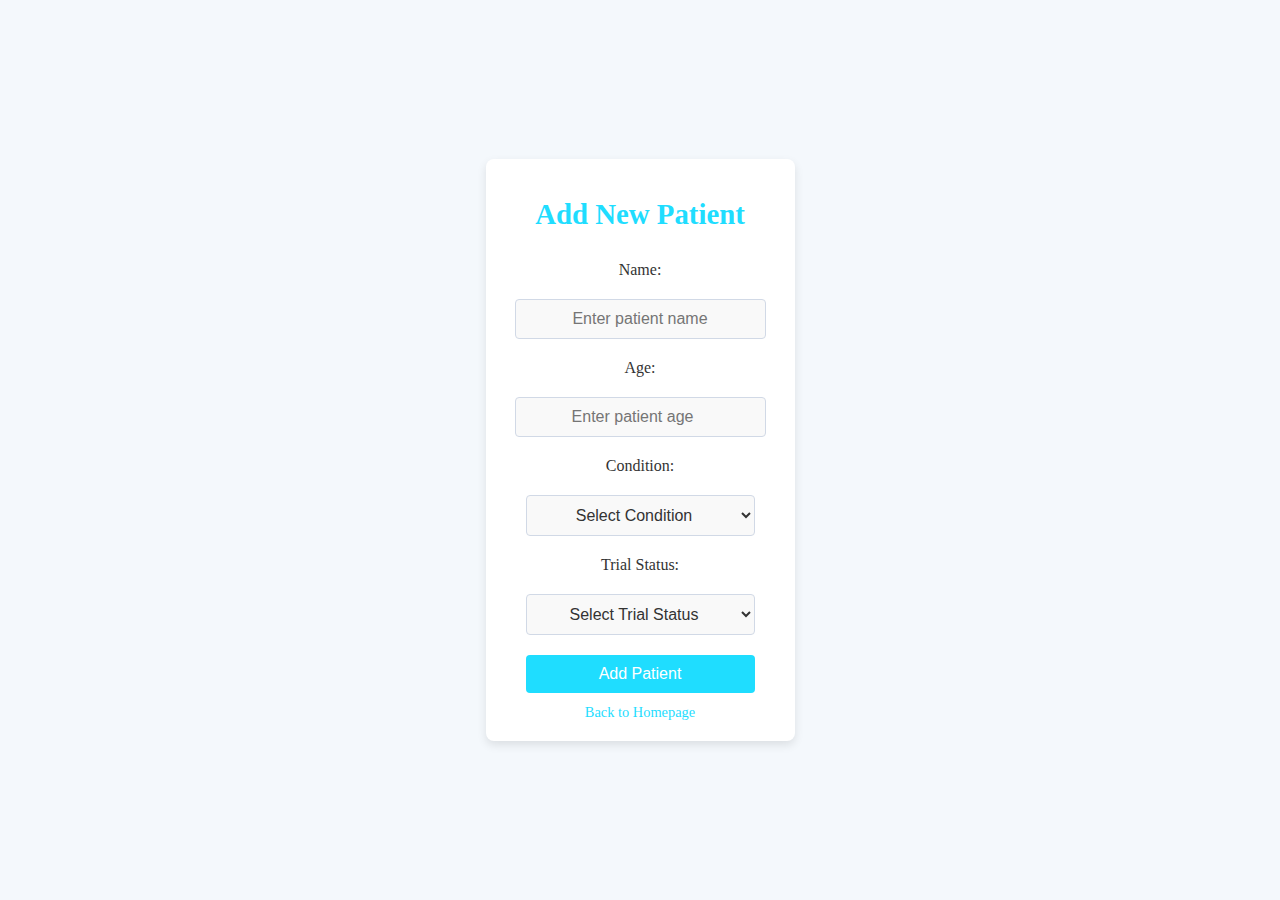
<file: templates/add_patient.html>
<!-- add_patient.html - Add Patient Page -->
<!-- 
This HTML file provides an interface for adding a new patient's details to the system. 
It includes fields for patient name, age, medical condition, and clinical trial status. 
The form submits the data via a POST request to the `/add_patient` route of the Flask application. 
-->

<!DOCTYPE html>
<html lang="en">
<head>
    <!-- Meta information for responsive and proper rendering -->
    <meta charset="UTF-8">
    <meta name="viewport" content="width=device-width, initial-scale=1.0">
    <title>Add Patient</title>
    <style>
        /* Basic styling for body and container */
        body {
            font-family: Georgia, 'Times New Roman', Times, serif;
            margin: 0;
            padding: 0;
            background-color: #f4f8fc; /* Light background for better readability */
            color: #333;
            display: flex;
            justify-content: center;
            align-items: center;
            height: 100vh; /* Vertically center the content */
        }
        .container {
            background-color: white;
            padding: 20px 40px;
            border-radius: 8px;
            box-shadow: 0 4px 10px rgba(0, 0, 0, 0.1); 
            text-align: center;
        }
        h1 {
            color: hsl(189, 100%, 56%); 
            font-size: 1.8em;
            margin-bottom: 20px;
        }
        form {
            display: flex;
            flex-direction: column;
            align-items: center;
        }
        label, input, select, button {
            width: 100%; 
            margin: 10px 0;
            font-size: 1em;
        }
        input, select {
            padding: 10px;
            border: 1px solid #d1d9e6;
            border-radius: 4px;
            text-align: center;
            background-color: #f9f9f9; 
            color: #333;
        }
        input:focus, select:focus {
            outline: none;
            border: 1px solid hsl(189, 100%, 56%);
            box-shadow: 0 0 5px hsl(189, 100%, 56%);
        }
        button {
            padding: 10px 15px;
            color: white;
            background-color: hsl(189, 100%, 56%);
            border: none;
            border-radius: 4px;
            cursor: pointer;
        }
        button:hover {
            background-color: hsl(189, 80%, 50%);
        }
        .back-button {
            margin-top: 20px;
            color: hsl(189, 100%, 56%);
            text-decoration: none;
            font-size: 0.9em;
        }
        .back-button:hover {
            text-decoration: underline;
        }
    </style>
</head>
<body>
    <div class="container">
        <!-- Page Header -->
        <h1>Add New Patient</h1>

        <!-- Form for adding a new patient -->
        <form action="/add_patient" method="POST">
            <!-- Patient name input -->
            <label for="name">Name:</label>
            <input type="text" id="name" name="name" placeholder="Enter patient name" required>
            
            <!-- Patient age input -->
            <label for="age">Age:</label>
            <input type="number" id="age" name="age" placeholder="Enter patient age" required>
            
            <!-- Dropdown for medical condition -->
            <label for="condition">Condition:</label>
            <select id="condition" name="condition" required>
                <option value="" disabled selected>Select Condition</option>
                <option value="Hypertension">Hypertension</option>
                <option value="Diabetes">Diabetes</option>
                <option value="Heart Disease">Heart Disease</option>
                <option value="Asthma">Asthma</option>
            </select>
            
            <!-- Dropdown for trial status -->
            <label for="trial_status">Trial Status:</label>
            <select id="trial_status" name="trial_status" required>
                <option value="" disabled selected>Select Trial Status</option>
                <option value="Enrolled">Enrolled</option>
                <option value="Completed">Completed</option>
                <option value="Dropped">Dropped</option>
            </select>
            
            <!-- Submit button to add patient -->
            <button type="submit">Add Patient</button>
        </form>

        <!-- Link to navigate back to the homepage -->
        <a href="/" class="back-button">Back to Homepage</a>
    </div>
</body>
</html>
</file>
